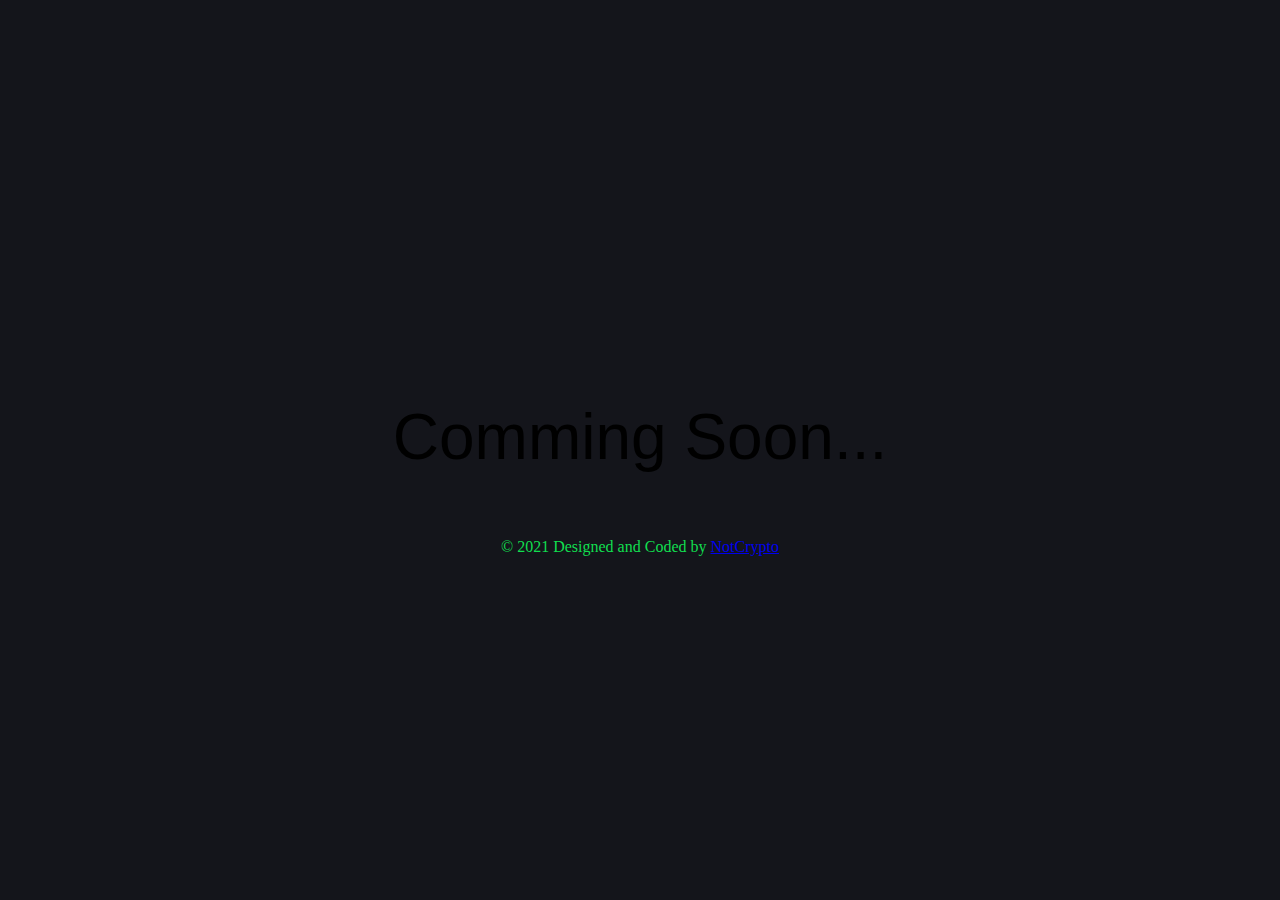
<file: portfolio.html>
<!DOCTYPE html>
<html lang="en">

<head>
    <meta charset="UTF-8">
    <meta name="viewport" content="width=device-width, initial-scale=1.0">
    <link rel="stylesheet" href="/style/portfolio.css">
    <title>Portfolio | NotCrypto</title>
</head>

<body>
    <div class="soon">
        <p align="center">Comming Soon...</p>
    </div>

    <div class="upperlow">
        <p align='center'>© 2021 Designed and Coded by <a href="https://github.com/NotCrypto">NotCrypto</a>
        </p>
    </div>
</body>

</html>
</file>
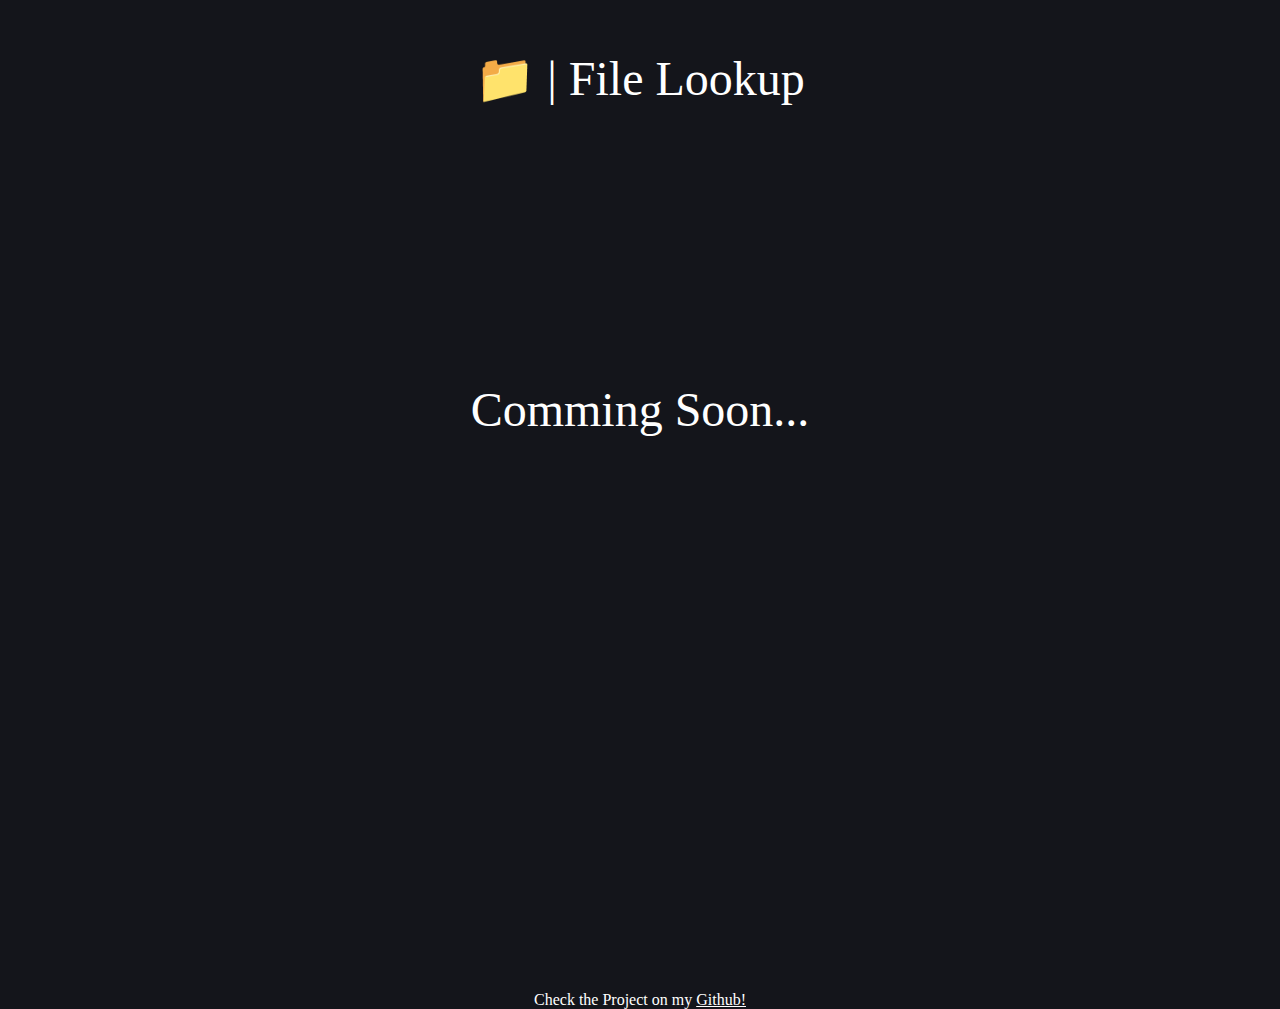
<file: projects/fileLookup.html>
<!DOCTYPE html>
<html lang="en">

<head>
    <meta charset="UTF-8">
    <meta name="viewport" content="width=device-width, initial-scale=1.0">
    <title>FileLookup | Project</title>
    <link rel="stylesheet" href="/projects/fileLookup.css">
    <link href="https://fonts.googleapis.com/css2?family=Karla:wght@300;400;600;700&amp;display=swap" rel="stylesheet" />
    <link href="https://fonts.googleapis.com/css2?family=Karla:wght@300;400;600;700&amp;display=swap" rel="stylesheet" />
</head>

<body>
    <div class="mainText">
        <p align="center">📁 | File Lookup</p>
    </div>
    <div class="middleText">
        <p align="center">Comming Soon...</p>
    </div>

    <div class="boxtest">

    </div>

    <div class="githubText">
        <p align="center">Check the Project on my <a class="githubAnger" href="https://github.com/NotCrypto/File-Lookup">Github!</a></p>
    </div>
</body>

</html>
</file>
<file: style/portfolio.css>
* {
        background-color: #14151b;
    }
    
    .soon {
        position: relative;
        margin-top: 400px;
        font-size: 4rem;
        font-family: sans-serif;
    }
    
    .soon:hover {
        color: rgb(17, 223, 79)
    }
    
    .upperlow {
        color: rgb(17, 223, 79)
    }
</file>
<file: projects/fileLookup.css>
* {
            background-color: #14151b;
            box-sizing: border-box;
            margin: 0;
            border: 0;
            padding: 0;
        }
        
        .mainText {
            color: white;
            font-size: 3rem;
            margin-top: 50px;
        }
        
        .mainText:hover {
            color: rgb(17, 223, 79);
        }
        
        .middleText {
            color: white;
            margin-top: 275px;
            font-size: 3rem;
            position: relative;
        }
        
        .middleText:hover {
            color: rgb(17, 223, 79);
        }
        
        .boxtest {
            position: relative;
            top: 50%;
            transform: translateY(-50%);
            margin: 0 auto;
            height: 50vh;
            width: 50vh;
            background-color: #14151b;
            display: inline-flex;
        }
        
        .githubAnger {
            color: white;
        }
        
        .githubAnger:hover {
            color: lightblue;
        }
        
        .githubText {
            color: white;
            font-size: 1rem;
            margin-top: 100px;
        }
        
        .githubText:hover {
            color: rgb(17, 223, 79);
        }
</file>
